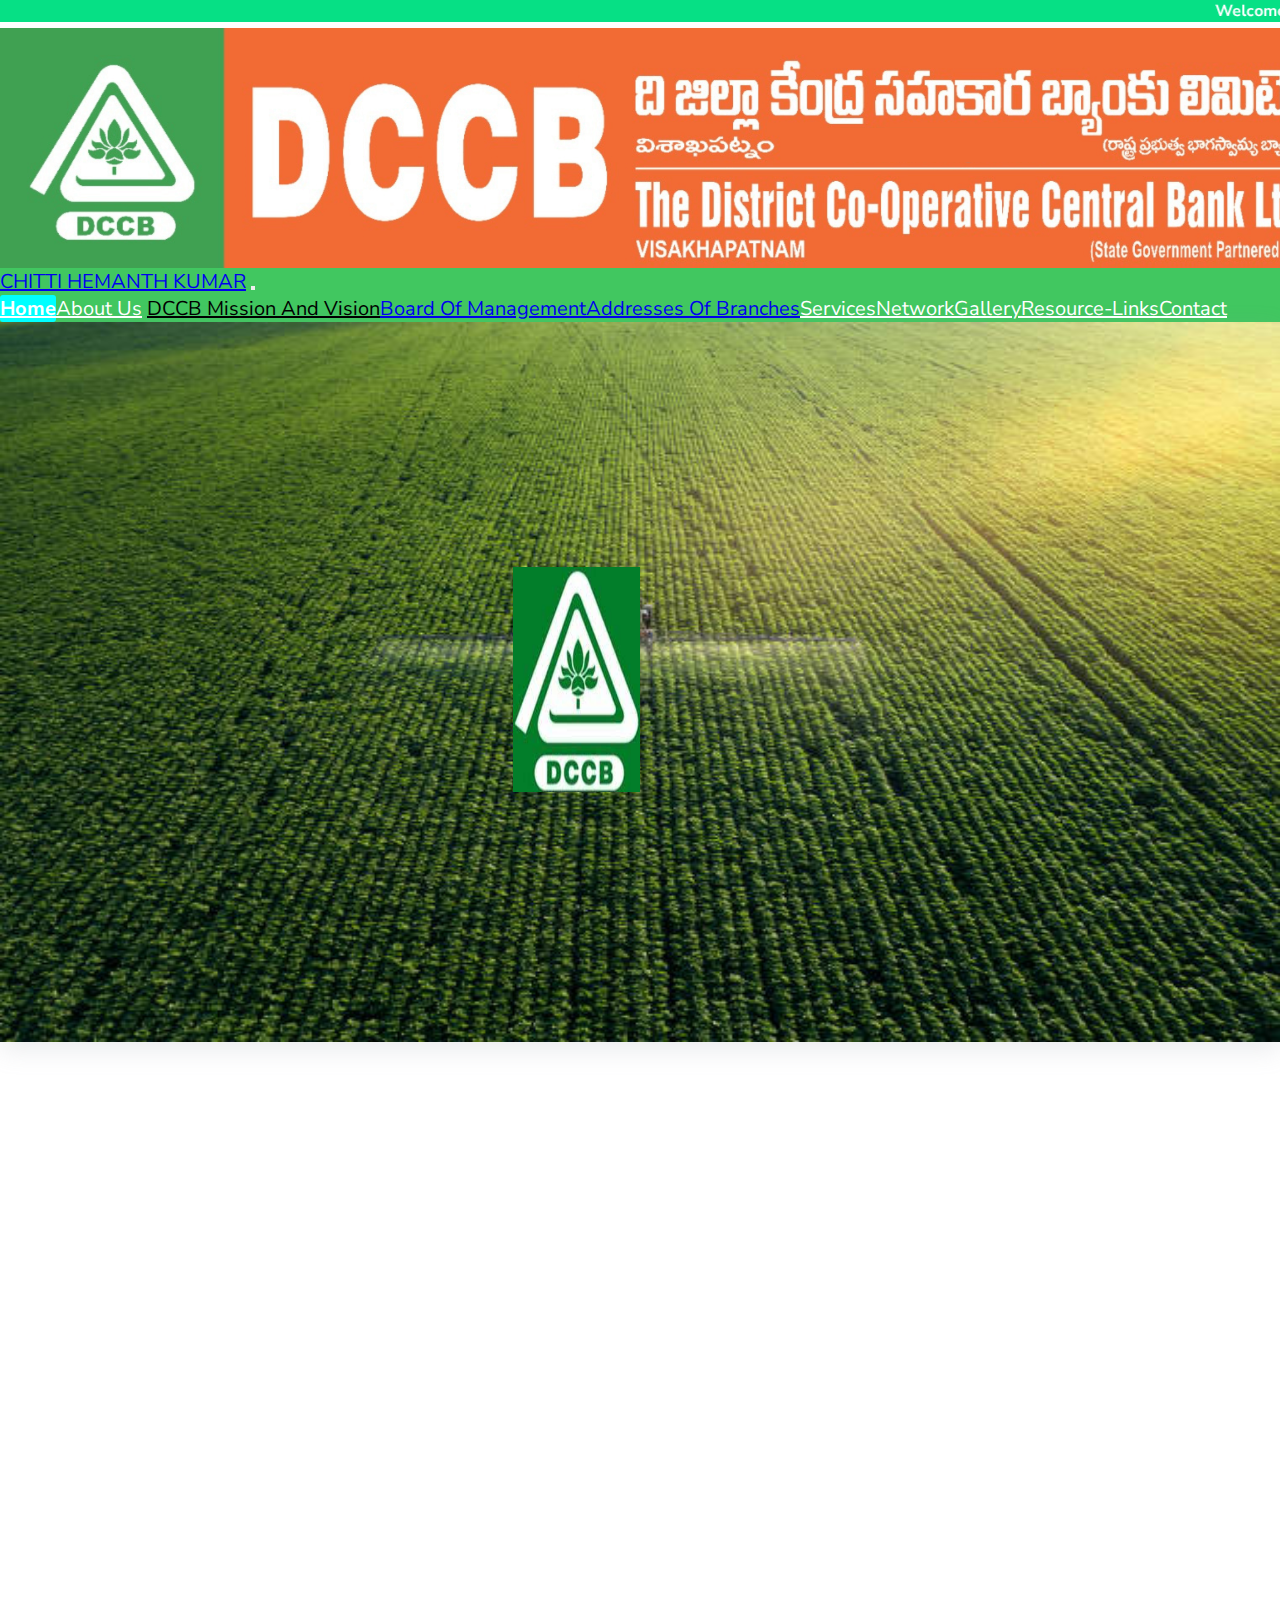
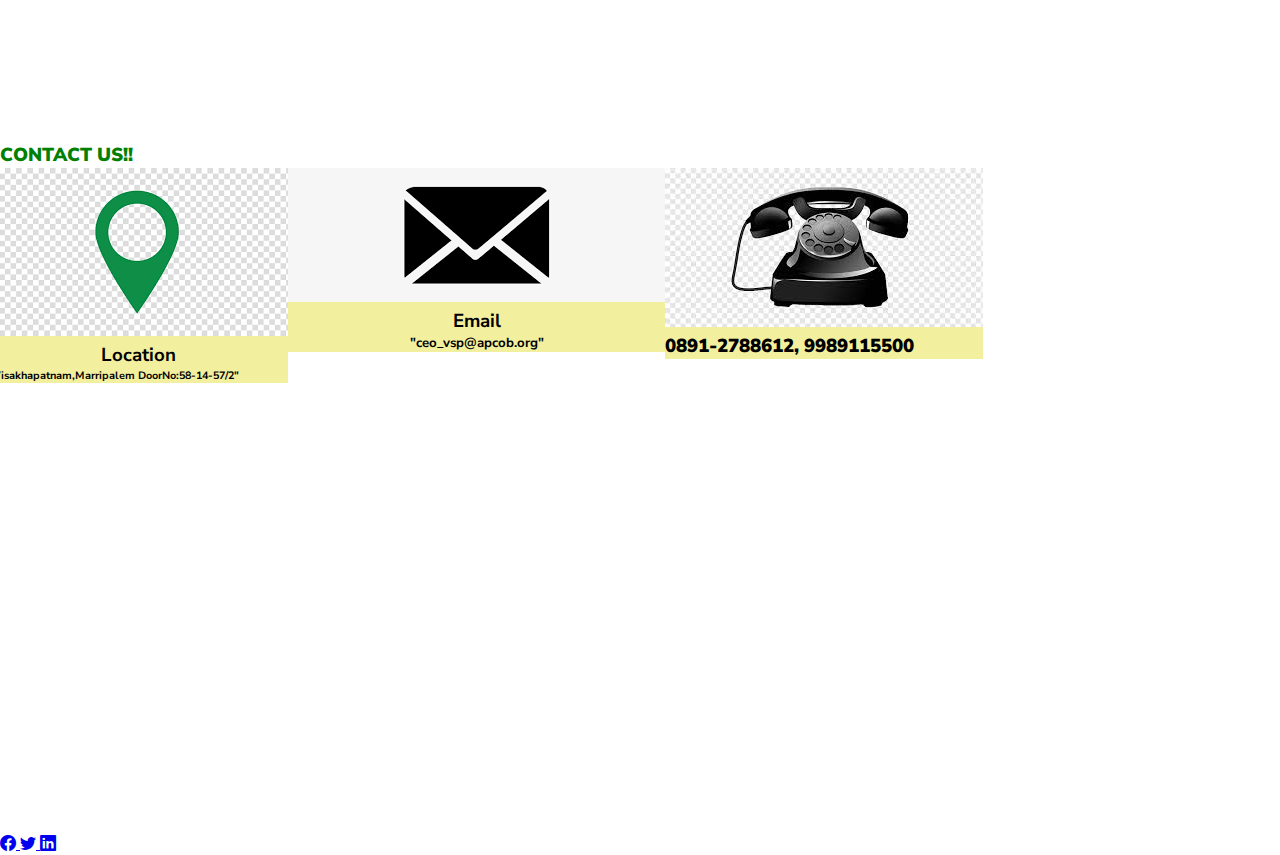
<file: index.html>
<!doctype html>
<html lang="en">
  <head>
    <meta charset="utf-8">
    <meta name="viewport" content="width=device-width, initial-scale=1">
    <title>CHITTI HEMANTH KUMAR</title>

    <link rel="apple-touch-icon" sizes="180x180" href="/apple-touch-icon.png">
    <link rel="icon" type="image/png" sizes="32x32" href="/favicon-32x32.png">
    <link rel="icon" type="image/png" sizes="16x16" href="/favicon-16x16.png">
    <link rel="manifest" href="/site.webmanifest">

    <link href="https://cdn.jsdelivr.net/npm/bootstrap@5.3.0/dist/css/bootstrap.min.css" rel="stylesheet" integrity="sha384-9ndCyUaIbzAi2FUVXJi0CjmCapSmO7SnpJef0486qhLnuZ2cdeRhO02iuK6FUUVM" crossorigin="anonymous">
    
    <link rel="stylesheet" href="https://cdn.jsdelivr.net/npm/bootstrap-icons@1.10.5/font/bootstrap-icons.css">
    <link rel="stylesheet" href="https://cdn.jsdelivr.net/npm/bootstrap@5.2.3/dist/css/bootstrap.min.css" integrity="sha384-rbsA2VBKQhggwzxH7pPCaAqO46MgnOM80zW1RWuH61DGLwZJEdK2Kadq2F9CUG65" crossorigin="anonymous">
    <link
    rel="stylesheet"
    href="https://cdnjs.cloudflare.com/ajax/libs/animate.css/4.1.1/animate.min.css"
    />

    <link href="https://unpkg.com/aos@2.3.1/dist/aos.css" rel="stylesheet">
    

    <link rel="stylesheet" href="./css/style.css">
    <style>
      *{ 
        margin:0; 
        padding:0; 
        box-sizing: border-box;
      } 
      
    </style>
</head>
  <body>
    <marquee class="Moving-text"><strong>Welcome to DCCB-District Cooperative Central Bank Ltd.,Madugula Branch-Visakhapatnam</strong> </marquee>
    
    <div class="Bimage"></div>
  
    <! -- Navbar Start -->
    <nav class="navbar navbar-expand-lg" >
      <div class="container-fluid">
        
        <a class="navbar-brand animate__animated animate__pulse animate__infinite	infinite" href="/">CHITTI HEMANTH KUMAR</a>
        <button class="navbar-toggler" type="button" data-bs-toggle="collapse" data-bs-target="#navbarNavAltMarkup" aria-controls="navbarNavAltMarkup" aria-expanded="false" aria-label="Toggle navigation">
          <span class="navbar-toggler-icon"></span>
        </button>
        <div class="collapse navbar-collapse" id="navbarNavAltMarkup">
          <div class="navbar-nav ms-auto">
  <div class="menubar">
  <ul>
    <li class="active"><a class="nav-link" href="#home"style="color:white;"><strong>Home</strong></a><i class="fa fa-home"></i></i></li>
    <li>
      <ul> 
        <li class="nav-item dropdown">
            <a  class="nav-link dropdown-toggle" data-bs-toggle="dropdown"href="#about"style="color:white;">About Us</a>
            <ul class="dropdown-menu">
              <li><a href="mission.html" style="color:black;"class="dropdown-item">DCCB Mission And Vision</a></li>
              <li><a href="Board-Of-Management.html" class="dropdown-item">Board Of Management</a></li>
              <li><a href="Addresses-Of-Management.html" class="dropdown-item">Addresses Of Branches</a></li>
            </ul>
            
        </li>
       </ul>
      </li>

      
      

        <li><a class="nav-link" href="#services"style="color:white;">Services</a></li>
        <li><a class="nav-link" href="network.html"style="color:white;">Network</a></li>
        <li><a class="nav-link" href="bank_products.html"style="color:white;">Gallery</a></li>
        <li><a class="nav-link" href="https://www.rbi.org.in/"style="color:white;">Resource-Links</a></li>
        <li><a class="nav-link" href="#contact"style="color:white;">Contact</a></li>
  </ul>
  </div>
          </div>
        </div>
      </div>
     
    </nav>
    
    <! -- Navbar End -->
    

    <! -- Home Start -->
    <section class="imgslider"  id="home"> 
        <div class="container-fluid">
            <div class="row">
                <div class="col-md-12 bannerText"> 
                <img src="./images/logo1.jpg"alt="DCCB" style="max-width: 50%;height: 25vh; ">

                </div>
            </div>
        </div>
    </section>

    <! -- Home End -->

    <! -- About Start --> 
    
    <! -- About End -->

    <! -- Services Start --> 
    <section data-aos="zoom-out"> 
        <div class="container" id="services"> 
            <h2 class="text-center" style="color:green;"><strong>SERVICES</strong></h2> 
        
            <div class="row">
               <div class="col-md-6">
                 <div class="card my-3">
                    <div class="card-body">
                      <img src="./images/deposit.jpeg" alt="deposit schemes" class="center">
                      <h4 class="card-title text-center" style="color:green;"><strong>Deposit Schemes</strong></h4>
                      <p class="card-text">
                        
                      </p>
                    </div>
                 </div>
                </div> 
               <div class="col-md-6">
                <div class="card my-3"  style="color:rgb(18, 135, 181)">
                    <div class="card-body">
                      <h4 class="card-title text-center" style="color:green;" ><strong>Loan Schemes</strong></h4>
                      <p class="card-text" style="color:white">
                        <strong> 
                          <ul> 
                            <li>Crop Loans(ST-SAO)</li> 
                            <li>Cash Credit Indls</li> 
                            <li>Other Gold Loans-Upto Rs.2.00 Lakhs</li> 
                            <li>Real Estate Mortgage Loans(Urban)</li> 
                            <li>Personal Loans-Indls salary account with our bank</li>
                          </ul>
                        </strong>
                    </p>
                    </div>
                 </div>
               </div>
               
             
            </div>

            <div class="row">
                <div class="col-md-6">
                  <div class="card my-3" style="color:rgb(6, 93, 128)">
                     <div class="card-body">
                      <img src="./images/online.jpeg" alt="Online_payments" class="center" widht="200" height="200">
                       <h4 class="card-title text-center" style="color:green;" ><strong>Online Payments</strong></h4>
                       <p class="card-text">
                        <strong>
                         The Bank has been providing Online Payment Services to all 
                         the customers by way of "walk in Customer" and "Mobile banking App" 
                         facilities. 
                         </strong>
                       </p>
                     </div>
                  </div>
                 </div> 
                <div class="col-md-6">
                 <div class="card my-3">
                     <div class="card-body">
                      <img src="./images/other.png" alt="other_services" class="center"width="700"height="270">
                       <h4 class="card-title text-center" style="color:green;"><strong> Visit Bank for More Services</strong></h4>
                       <p class="card-text">
                         
                       </p>
                     </div>
                  </div>
                </div>
                
             </div>
 

        </div>

    </section>
    
    
    <! -- Services End -->
    <! --Network Start -->  
    <section id="network"> 
      <div class="container"> 

      </div>
    </section>
    <! --Network End -->


    <! --Gallery Start --> 
    <section id="gallery"> 

    </section>
    <! --Gallery End -->

    <! --Resourceslinks Start --> 
    <section id="resourceslinks"> 

    </section>
    <! --resourceslinks End -->
     

    

   

    <! -- Contact Start -->  
    <section id="contact"> 
        <div class="container">  
            <h3 class="text-center" style="color: green;"><strong>CONTACT US!!</strong></h3>
            <div class="row">   
              <div class="col-lg-4 col-xs-4"> 
                  <div class="card"> 
                      <img src="./images/location.png" alt="Card Image"> 
                      <h3 style="text-align: center" style="color: green;">Location</h3>
                      <h6>"Visakhapatnam,Marripalem DoorNo:58-14-57/2"
                      </h6>
                  </div>
              </div> 
              <div class="col-lg-4 col-xs-4"> 
                  <div class="card"> 
                      <img src="./images/email.png" alt="Card Image"> 
                      <h3 style="text-align: center" style="color: green;">Email</h3>
                      <h5 style="text-align: center">"ceo_vsp@apcob.org"</h5> 
                      <h3></h3> 
                      <h3></h3> 
                      <h3></h3>
                      <h3></h3> 
                      <h3></h3>
                  </div>

              </div> 
              <div class="col-lg-4 col-xs-4"> 
                  <div class="card"> 
                      <img src="./images/cal.jpeg" alt="Card Image">
                      <h3><strong>0891-2788612, 9989115500</strong></h3>
                  </div>

              </div>
          </div>
          <h1></h1> 
          <h1></h1> 
          <h1></h1>

            <div class="col-lg-12"> 
                <div class="row"><iframe widht="100%"src=https://www.google.com/maps/embed?pb=!1m18!1m12!1m3!1d243208.19730784203!2d83.09743339721054!3d17.738603123729238!2m3!1f0!2f0!3f0!3m2!1i1024!2i768!4f13.1!3m3!1m2!1s0x3a39431389e6973f%3A0x92d9c20395498468!2sVisakhapatnam%2C%20Andhra%20Pradesh%2C%20India!5e0!3m2!1sen!2sus!4v1688880141376!5m2!1sen!2sus" width="600" height="450" style="border:0;" allowfullscreen="" loading="lazy" referrerpolicy="no-referrer-when-downgrade"></iframe>
                </div> 

                

            </div>

        </div>
    </section> 

    <! -- Contact End -->

    <! -- Footer Start -->
    <footer id="footer"> 
        <div class="container-fluid bg-dark py-2">
            <div class="mt-4 text-center px-1">
                <a href="http://www.fb.com"target="_blank" rel="noopener noreferrer"><i class="bi bi-facebook bIcon"></i>
                <i class="bi bi-twitter bIcon"></i>
                <i class="bi bi-linkedin bIcon"></i> </a>  
            </div>
        </div>
    </footer>
    <! --Footer End -->


    <script src="https://unpkg.com/aos@2.3.1/dist/aos.js"></script>

    <script>
        AOS.init();
      </script>


    


    <script src="https://cdn.jsdelivr.net/npm/bootstrap@5.3.0/dist/js/bootstrap.bundle.min.js" integrity="sha384-geWF76RCwLtnZ8qwWowPQNguL3RmwHVBC9FhGdlKrxdiJJigb/j/68SIy3Te4Bkz" crossorigin="anonymous"></script>
  </body>
</html>
</file>
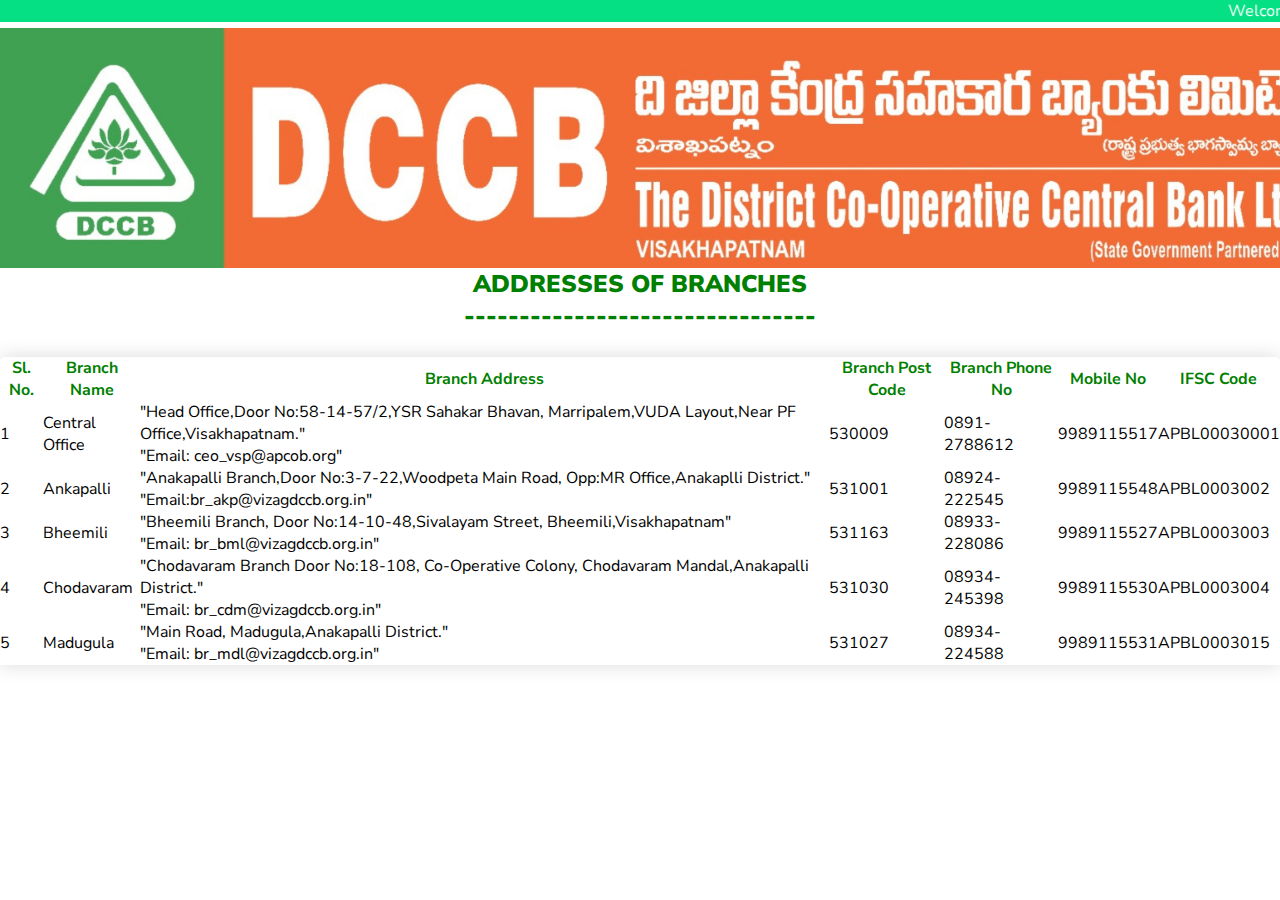
<file: Addresses-Of-Management.html>
<!DOCTYPE html>
<html lang="en">
    <head>
        <meta charset="utf-8">
        <meta name="viewport" content="width=device-width, initial-scale=1">
        <title>Address</title>
    
        <link rel="apple-touch-icon" sizes="180x180" href="/apple-touch-icon.png">
        <link rel="icon" type="image/png" sizes="32x32" href="/favicon-32x32.png">
        <link rel="icon" type="image/png" sizes="16x16" href="/favicon-16x16.png">
        <link rel="manifest" href="/site.webmanifest">
    
        <link href="https://cdn.jsdelivr.net/npm/bootstrap@5.3.0/dist/css/bootstrap.min.css" rel="stylesheet" integrity="sha384-9ndCyUaIbzAi2FUVXJi0CjmCapSmO7SnpJef0486qhLnuZ2cdeRhO02iuK6FUUVM" crossorigin="anonymous">
        
        <link rel="stylesheet" href="https://cdn.jsdelivr.net/npm/bootstrap-icons@1.10.5/font/bootstrap-icons.css">
        <link rel="stylesheet" href="https://cdn.jsdelivr.net/npm/bootstrap@5.2.3/dist/css/bootstrap.min.css" integrity="sha384-rbsA2VBKQhggwzxH7pPCaAqO46MgnOM80zW1RWuH61DGLwZJEdK2Kadq2F9CUG65" crossorigin="anonymous">
        <link
        rel="stylesheet"
        href="https://cdnjs.cloudflare.com/ajax/libs/animate.css/4.1.1/animate.min.css"
        />
    
        <link href="https://unpkg.com/aos@2.3.1/dist/aos.css" rel="stylesheet">
        
    
        <link rel="stylesheet" href="./css/style.css">
        <style>
          *{ 
            margin:0; 
            padding:0; 
            box-sizing: border-box;
          } 
          
        </style>
    </head>
      <body>
        <marquee class="Moving-text">Welcome to DCCB-District Cooperative Central Bank Ltd.,Madugula Branch-Visakhapatnam </marquee>
        
        <div class="Bimage"></div>
        <h1></h1> 
        <h1></h1>
          <h2 style="text-align: center ;"> 
            <strong  style="color:green">ADDRESSES OF BRANCHES</strong>  
          </h2>  
          <h2 style="text-align: center;">  
           <strong style="color:green">--------------------------------</strong>
          </h2>
 
            <div class="table-responsive"> 
                <table class="content-table" border="0" widht="100%" cellspacing="1"cellpadding="10"> 

                    <thead style="color: green;"> 
                        <tr> 
                            <th>Sl.  No.</th> 
                            <th>Branch Name</th> 
                            <th>Branch Address</th> 
                            <th>Branch Post Code</th> 
                            <th>Branch Phone No</th> 
                            <th>Mobile No</th> 
                            <th>IFSC Code</th>
                        </tr>
                    </thead>
                    <tbody> 
                        <tr> 
                         <td>1</td>
                         <td>Central Office</td> 
                         <td>"Head Office,Door No:58-14-57/2,YSR Sahakar Bhavan, 
                            Marripalem,VUDA Layout,Near PF Office,Visakhapatnam." 
                            <br> 
                            "Email: ceo_vsp@apcob.org" 
                         </td> 
                         <td> 530009</td> 
                         <td>0891-2788612</td> 
                         <td>9989115517</td> 
                         <td>APBL00030001</td>
                        </tr>
                        <tr> 
                         <td>2</td> 
                         <td>Ankapalli</td> 
                         <td>"Anakapalli Branch,Door No:3-7-22,Woodpeta Main Road, 
                            Opp:MR Office,Anakaplli District." 
                            <br> 
                            "Email:br_akp@vizagdccb.org.in"
                         </td> 
                         <td>531001</td> 
                         <td>08924-222545</td> 
                         <td>9989115548</td> 
                         <td>APBL0003002</td>
                        </tr>
                        <tr>  
                         <td>3</td>
                         <td>Bheemili</td> 
                         <td>"Bheemili Branch, Door No:14-10-48,Sivalayam Street, 
                            Bheemili,Visakhapatnam" 
                            <br> 
                            "Email: br_bml@vizagdccb.org.in"
                         </td>
                         <td>531163</td> 
                         <td>08933-228086</td> 
                         <td>9989115527</td> 
                         <td>APBL0003003</td>
                        </tr>
                    <tr> 
                        <td>4</td> 
                        <td>Chodavaram</td> 
                        <td>"Chodavaram Branch Door No:18-108, Co-Operative Colony, 
                            Chodavaram Mandal,Anakapalli District." 
                            <br> 
                            "Email: br_cdm@vizagdccb.org.in"
                        </td> 
                        <td>531030</td> 
                        <td>08934-245398</td> 
                        <td>9989115530</td> 
                        <td>APBL0003004</td>
                    </tr>

                    <tr> 
                        <td>5</td> 
                        <td>Madugula</td> 
                        <td>"Main Road, Madugula,Anakapalli District." 
                            <br> 
                            "Email: br_mdl@vizagdccb.org.in"
                        </td> 
                        <td>531027</td> 
                        <td>08934-224588</td> 
                        <td>9989115531</td> 
                        <td>APBL0003015</td>
                    </tr>
                    </tbody>
                    
                    

                </table>
            </div>
        
    
</body>
</html>
</file>
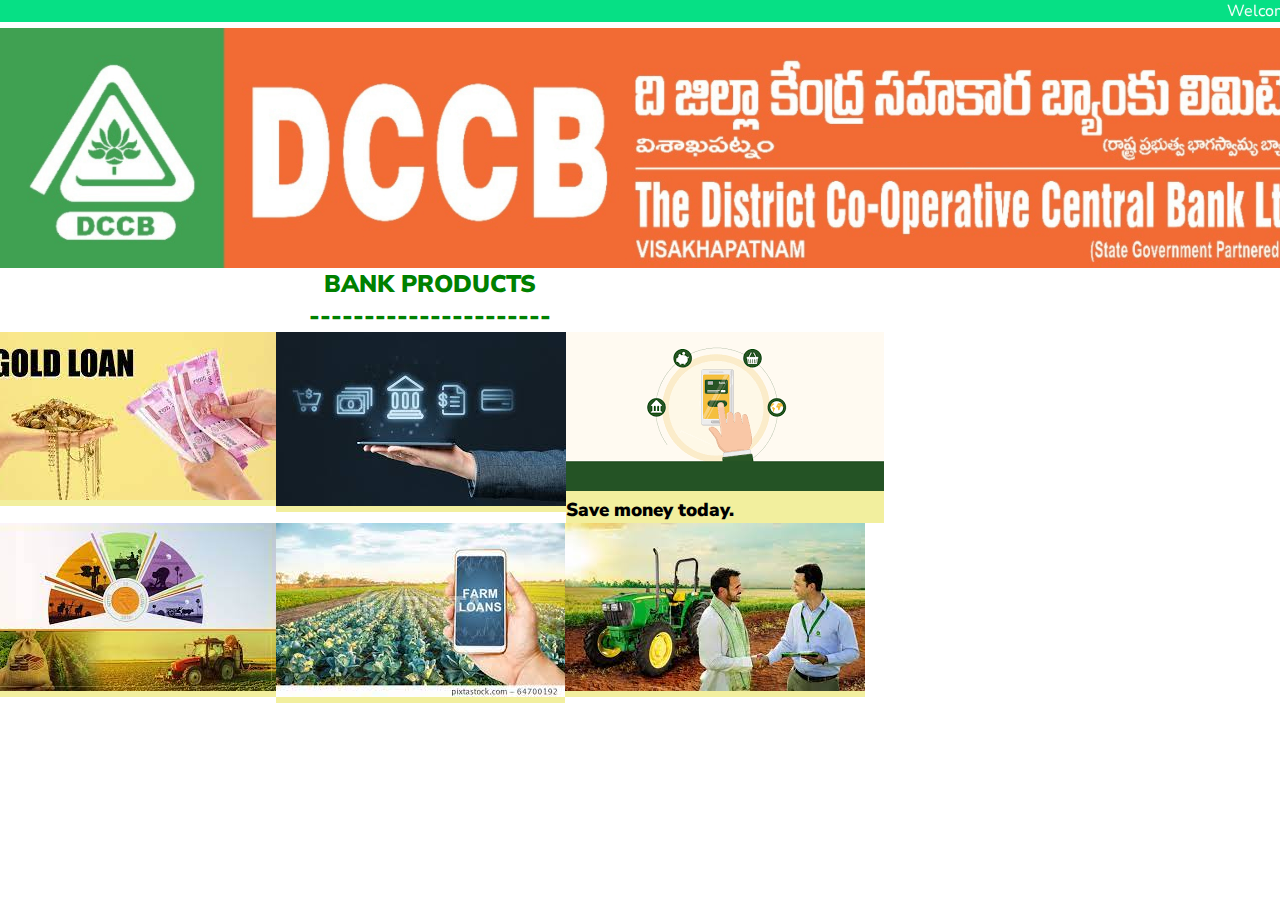
<file: bank_products.html>
<!DOCTYPE html>
<html lang="en">
    <head>
        <meta charset="utf-8">
        <meta name="viewport" content="width=device-width, initial-scale=1">
        <title>Mission-And-Vision</title>
    
        <link rel="apple-touch-icon" sizes="180x180" href="/apple-touch-icon.png">
        <link rel="icon" type="image/png" sizes="32x32" href="/favicon-32x32.png">
        <link rel="icon" type="image/png" sizes="16x16" href="/favicon-16x16.png">
        <link rel="manifest" href="/site.webmanifest">
    
        <link href="https://cdn.jsdelivr.net/npm/bootstrap@5.3.0/dist/css/bootstrap.min.css" rel="stylesheet" integrity="sha384-9ndCyUaIbzAi2FUVXJi0CjmCapSmO7SnpJef0486qhLnuZ2cdeRhO02iuK6FUUVM" crossorigin="anonymous">
        
        <link rel="stylesheet" href="https://cdn.jsdelivr.net/npm/bootstrap-icons@1.10.5/font/bootstrap-icons.css">
        <link rel="stylesheet" href="https://cdn.jsdelivr.net/npm/bootstrap@5.2.3/dist/css/bootstrap.min.css" integrity="sha384-rbsA2VBKQhggwzxH7pPCaAqO46MgnOM80zW1RWuH61DGLwZJEdK2Kadq2F9CUG65" crossorigin="anonymous">
        <link
        rel="stylesheet"
        href="https://cdnjs.cloudflare.com/ajax/libs/animate.css/4.1.1/animate.min.css"
        />
    
        <link href="https://unpkg.com/aos@2.3.1/dist/aos.css" rel="stylesheet">
        
    
        <link rel="stylesheet" href="./css/style.css">
        <style>
          *{ 
            margin:0; 
            padding:0; 
            box-sizing: border-box;
          } 
          
        </style>
    </head>
      <body>
        <marquee class="Moving-text">Welcome to DCCB-District Cooperative Central Bank Ltd.,Madugula Branch-Visakhapatnam </marquee>
        <div class="Bimage"></div>
        <h1></h1> 
        <h2></h2> 
        <h3></h3> 
        <div class="container"> 
         <div class="row"> 
         <div class="section-title">
        
            <h2 style="text-align: center ;"> 
             <strong  style="color:green">BANK PRODUCTS</strong>  
           </h2>  
           <h2 style="text-align: center;">  
            <strong style="color:green">----------------------</strong>
           </h2>
           <section class="inner-page"> 
            <div class="container"> 
                <div class="row"> 
                    <div class="col-lg-4 col-xs-4"> 
                        <div class="card"> 
                            <img src="./images/card3.jpeg" alt="Card Image">
                        </div>
                    </div> 
                    <div class="col-lg-4 col-xs-4"> 
                        <div class="card"> 
                            <img src="./images/card2.jpeg" alt="Card Image">
                        </div>

                    </div> 
                    <div class="col-lg-4 col-xs-4"> 
                        <div class="card"> 
                            <img src="./images/card1.png" alt="Card Image">
                            <h3><strong>Save money today.</strong></h3>
                        </div>

                    </div>
                </div>
                <div class="row"> 
                    <div class="col-lg-4 col-xs-4"> 
                        <div class="card"> 
                            <img src="./images/card4.jpeg" alt="Card Image">
                        </div>
                    </div> 
                    <div class="col-lg-4 col-xs-4"> 
                        <div class="card"> 
                            <img src="./images/card6.jpeg" alt="Card Image">
                        </div>

                    </div> 
                    <div class="col-lg-4 col-xs-4"> 
                        <div class="card"> 
                            <img src="./images/card5.jpeg" alt="Card Image">
                        </div>

                    </div>
                </div>
            </div>
           </section>

</body>
</html>
</file>
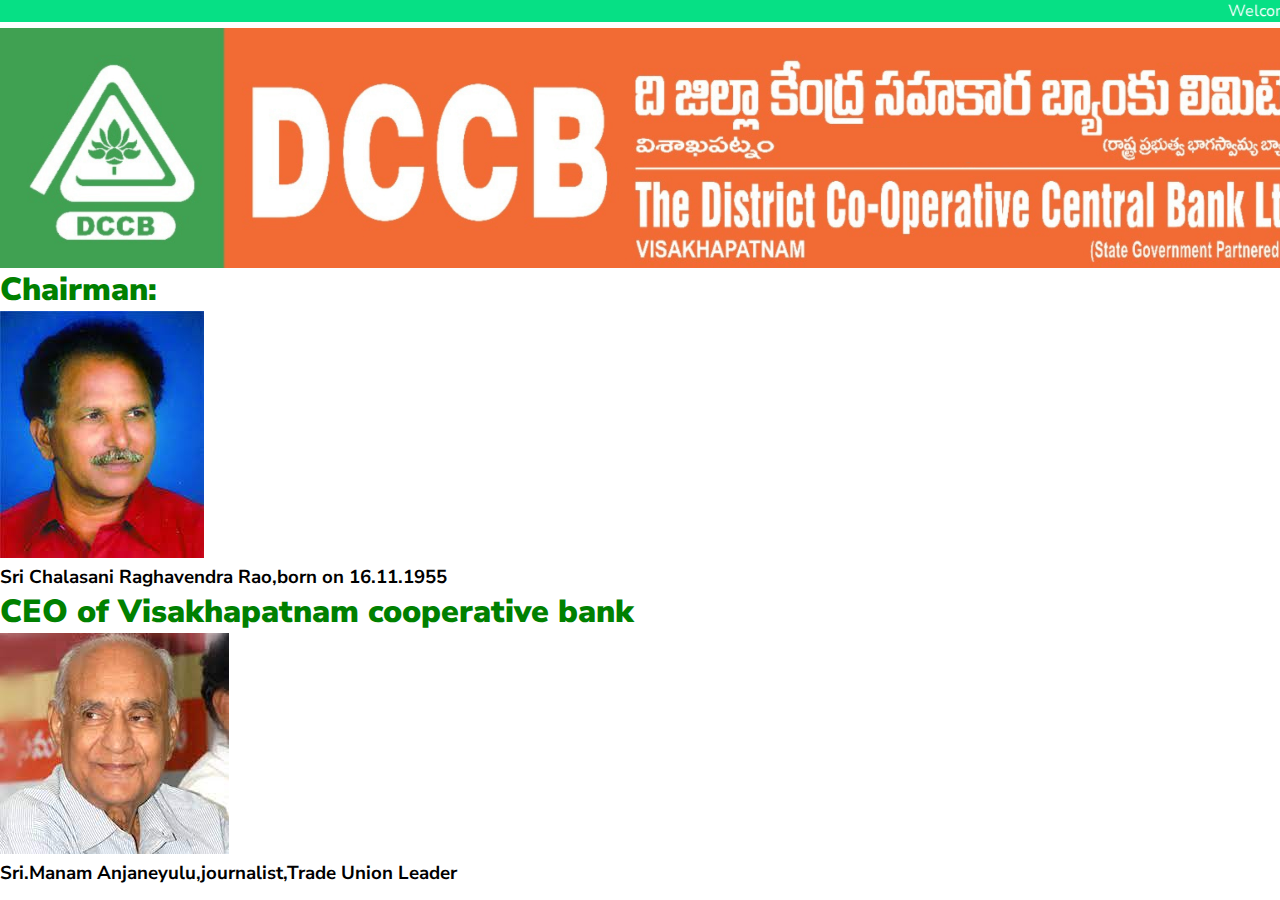
<file: Board-Of-Management.html>
<!DOCTYPE html>
<html lang="en">
    <head>
        <meta charset="utf-8">
        <meta name="viewport" content="width=device-width, initial-scale=1">
        <title>Board-Of-Management</title>
    
        <link rel="apple-touch-icon" sizes="180x180" href="/apple-touch-icon.png">
        <link rel="icon" type="image/png" sizes="32x32" href="/favicon-32x32.png">
        <link rel="icon" type="image/png" sizes="16x16" href="/favicon-16x16.png">
        <link rel="manifest" href="/site.webmanifest">
    
        <link href="https://cdn.jsdelivr.net/npm/bootstrap@5.3.0/dist/css/bootstrap.min.css" rel="stylesheet" integrity="sha384-9ndCyUaIbzAi2FUVXJi0CjmCapSmO7SnpJef0486qhLnuZ2cdeRhO02iuK6FUUVM" crossorigin="anonymous">
        
        <link rel="stylesheet" href="https://cdn.jsdelivr.net/npm/bootstrap-icons@1.10.5/font/bootstrap-icons.css">
        <link rel="stylesheet" href="https://cdn.jsdelivr.net/npm/bootstrap@5.2.3/dist/css/bootstrap.min.css" integrity="sha384-rbsA2VBKQhggwzxH7pPCaAqO46MgnOM80zW1RWuH61DGLwZJEdK2Kadq2F9CUG65" crossorigin="anonymous">
        <link
        rel="stylesheet"
        href="https://cdnjs.cloudflare.com/ajax/libs/animate.css/4.1.1/animate.min.css"
        />
    
        <link href="https://unpkg.com/aos@2.3.1/dist/aos.css" rel="stylesheet">
        
    
        <link rel="stylesheet" href="./css/style.css">
        <style>
          *{ 
            margin:0; 
            padding:0; 
            box-sizing: border-box;
          } 
          
        </style>
    </head>
      <body>
        <marquee class="Moving-text">Welcome to DCCB-District Cooperative Central Bank Ltd.,Madugula Branch-Visakhapatnam </marquee>
        
        <div class="Bimage"></div>
<div class="text-center" >
    
    <p>  
       <h1 style="color:green;"><strong>Chairman:</strong></h1> 
    </p> 
    <img src="./images/chairman.jpeg" alt="image">
    <p> 
        <h3>Sri Chalasani Raghavendra Rao,born on 16.11.1955 </h3>
    </p> 
    <p >
        <h1 style="color:green;"><strong>CEO of Visakhapatnam cooperative bank</strong></h1>
    </p> 
    <img src="./images/ceo.jpeg" alt="ceo">
    <p> 
        <h3>Sri.Manam Anjaneyulu,journalist,Trade Union Leader</h3>
    </p>
</div>
    
</body>
</html>
</file>
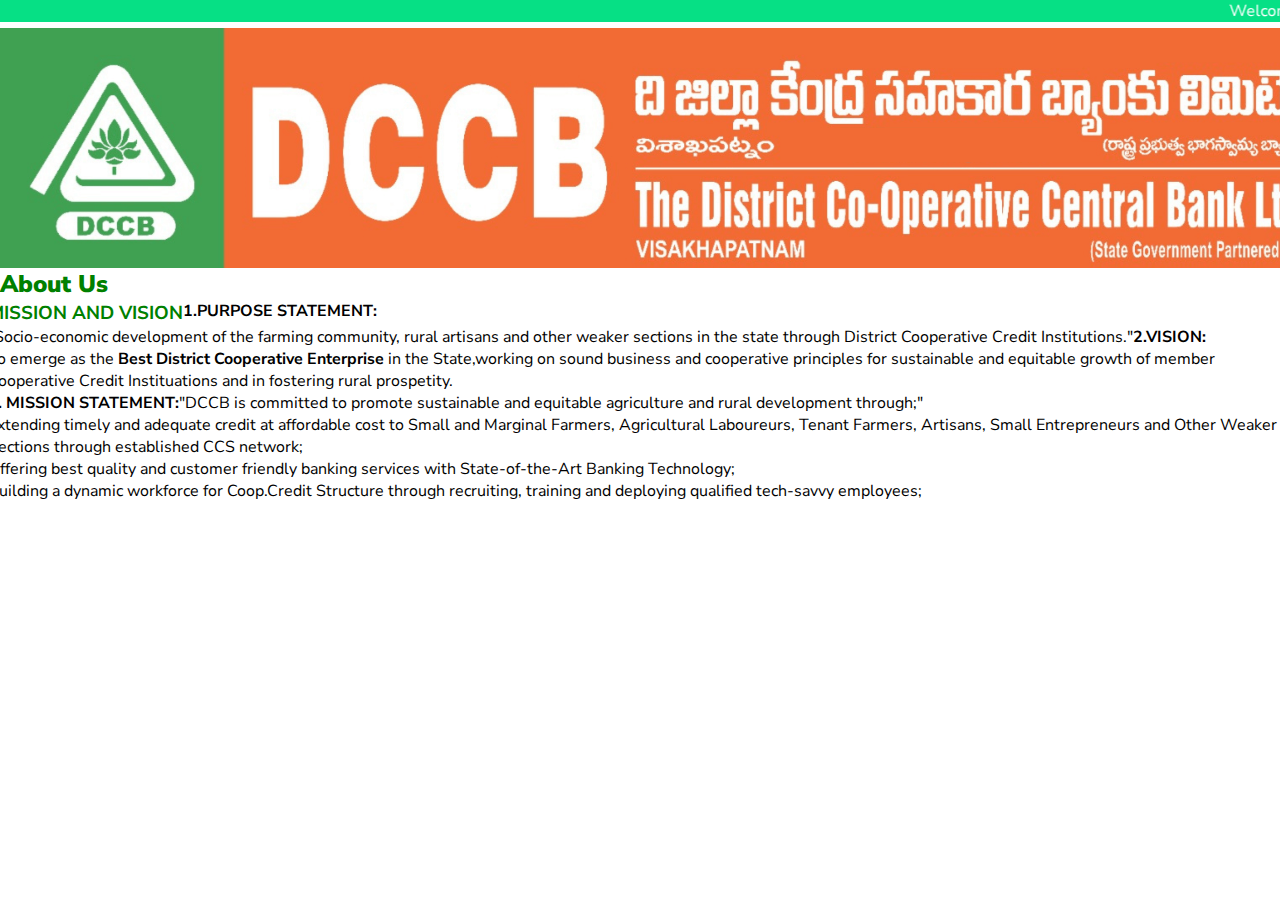
<file: mission.html>
<!DOCTYPE html>
<html lang="en">
    <head>
        <meta charset="utf-8">
        <meta name="viewport" content="width=device-width, initial-scale=1">
        <title>Mission-And-Vision</title>
    
        <link rel="apple-touch-icon" sizes="180x180" href="/apple-touch-icon.png">
        <link rel="icon" type="image/png" sizes="32x32" href="/favicon-32x32.png">
        <link rel="icon" type="image/png" sizes="16x16" href="/favicon-16x16.png">
        <link rel="manifest" href="/site.webmanifest">
    
        <link href="https://cdn.jsdelivr.net/npm/bootstrap@5.3.0/dist/css/bootstrap.min.css" rel="stylesheet" integrity="sha384-9ndCyUaIbzAi2FUVXJi0CjmCapSmO7SnpJef0486qhLnuZ2cdeRhO02iuK6FUUVM" crossorigin="anonymous">
        
        <link rel="stylesheet" href="https://cdn.jsdelivr.net/npm/bootstrap-icons@1.10.5/font/bootstrap-icons.css">
        <link rel="stylesheet" href="https://cdn.jsdelivr.net/npm/bootstrap@5.2.3/dist/css/bootstrap.min.css" integrity="sha384-rbsA2VBKQhggwzxH7pPCaAqO46MgnOM80zW1RWuH61DGLwZJEdK2Kadq2F9CUG65" crossorigin="anonymous">
        <link
        rel="stylesheet"
        href="https://cdnjs.cloudflare.com/ajax/libs/animate.css/4.1.1/animate.min.css"
        />
    
        <link href="https://unpkg.com/aos@2.3.1/dist/aos.css" rel="stylesheet">
        
    
        <link rel="stylesheet" href="./css/style.css">
        <style>
          *{ 
            margin:0; 
            padding:0; 
            box-sizing: border-box;
          } 
          
        </style>
    </head>
      <body>
        <marquee class="Moving-text">Welcome to DCCB-District Cooperative Central Bank Ltd.,Madugula Branch-Visakhapatnam </marquee>
        
        <div class="Bimage"></div>
      
        <! -- Navbar Start -->
        

        <! -- About Start --> 
            <h2 class="text-center"style="color:green"><strong>About Us</strong> </h2>
            <div class="row"id="item1">
                <h3 class="text-center" style="color:green;">MISSION AND VISION</h3>
              <p> 
                  <strong>1.PURPOSE STATEMENT:</strong>
              </p> 
                <P> 
                  "Socio-economic development of the farming community, rural artisans and 
                  other weaker sections in the state through District Cooperative Credit Institutions."
                </P>

              <p> 
                  <strong>2.VISION:</strong> 
              </p>
                <p> 
                  To emerge as the <strong>Best District Cooperative Enterprise</strong> in the State,working on
                  sound business and cooperative principles for sustainable and equitable growth of member 
                  Cooperative Credit Instituations and in fostering rural prospetity.
                </p>
              <p> 
                 <strong>3. MISSION STATEMENT:</strong>
              </p> 
                <P> 
                  "DCCB is committed to promote sustainable and equitable 
                  agriculture and rural development through;"
                </P> 
                <ul> 
                  <li>
                        Extending timely and adequate credit at affordable cost to Small and Marginal Farmers, 
                        Agricultural Laboureurs, Tenant Farmers, Artisans, Small Entrepreneurs and 
                        Other Weaker Sections through established CCS network; 
                  </li> 
                  <li> 
                        Offering best quality and customer friendly banking services with 
                        State-of-the-Art Banking Technology;
                  </li> 
                  <li> 
                        Building a dynamic workforce for Coop.Credit Structure through recruiting, training 
                        and deploying qualified tech-savvy employees;
                  </li>
                
                </ul>


            </div>

    <! -- About End -->

    
</body>
</html>
</file>
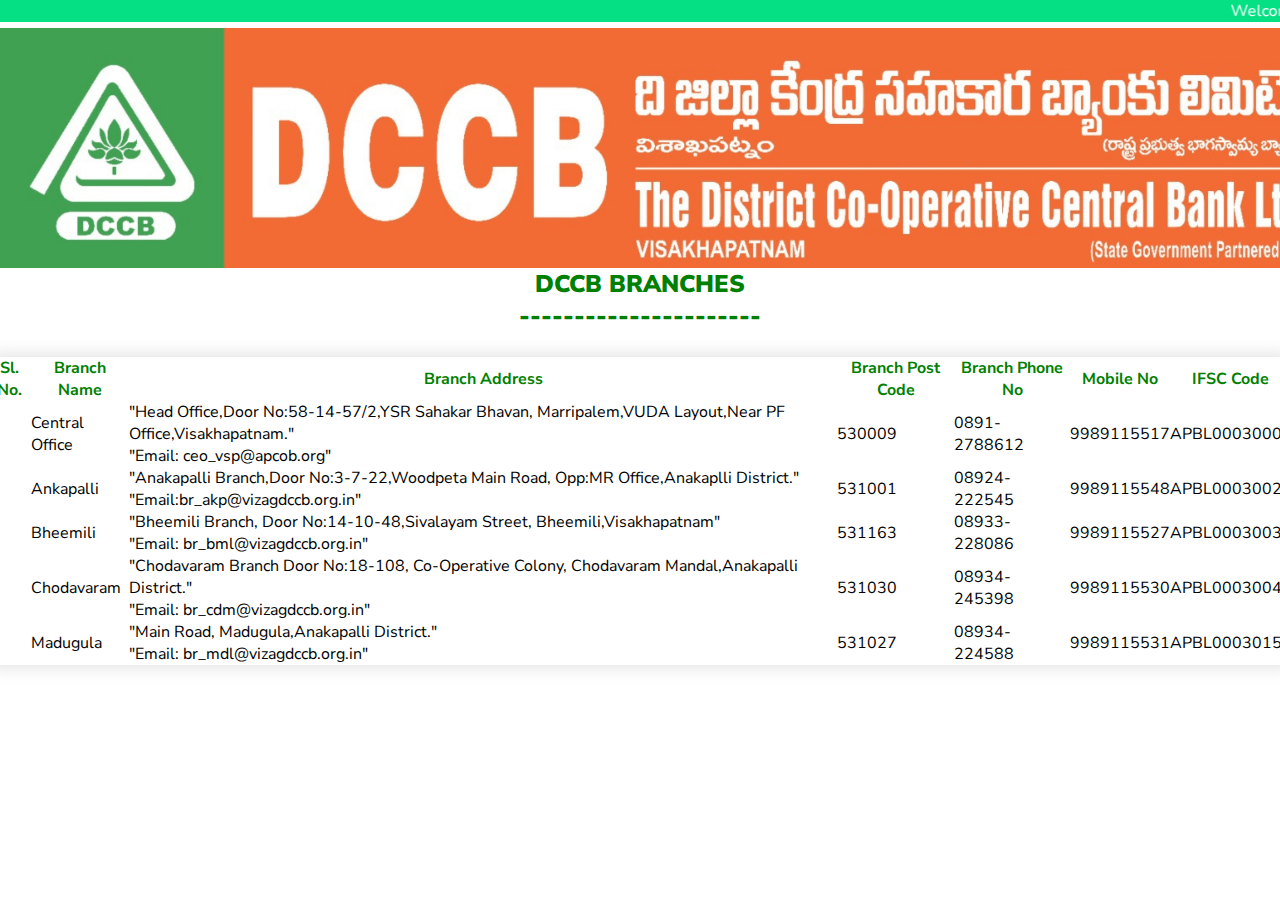
<file: network.html>
<!DOCTYPE html>
<html lang="en">
    <head>
        <meta charset="utf-8">
        <meta name="viewport" content="width=device-width, initial-scale=1">
        <title>Mission-And-Vision</title>
    
        <link rel="apple-touch-icon" sizes="180x180" href="/apple-touch-icon.png">
        <link rel="icon" type="image/png" sizes="32x32" href="/favicon-32x32.png">
        <link rel="icon" type="image/png" sizes="16x16" href="/favicon-16x16.png">
        <link rel="manifest" href="/site.webmanifest">
    
        <link href="https://cdn.jsdelivr.net/npm/bootstrap@5.3.0/dist/css/bootstrap.min.css" rel="stylesheet" integrity="sha384-9ndCyUaIbzAi2FUVXJi0CjmCapSmO7SnpJef0486qhLnuZ2cdeRhO02iuK6FUUVM" crossorigin="anonymous">
        
        <link rel="stylesheet" href="https://cdn.jsdelivr.net/npm/bootstrap-icons@1.10.5/font/bootstrap-icons.css">
        <link rel="stylesheet" href="https://cdn.jsdelivr.net/npm/bootstrap@5.2.3/dist/css/bootstrap.min.css" integrity="sha384-rbsA2VBKQhggwzxH7pPCaAqO46MgnOM80zW1RWuH61DGLwZJEdK2Kadq2F9CUG65" crossorigin="anonymous">
        <link
        rel="stylesheet"
        href="https://cdnjs.cloudflare.com/ajax/libs/animate.css/4.1.1/animate.min.css"
        />
    
        <link href="https://unpkg.com/aos@2.3.1/dist/aos.css" rel="stylesheet">
        
    
        <link rel="stylesheet" href="./css/style.css">
        <style>
          *{ 
            margin:0; 
            padding:0; 
            box-sizing: border-box;
          } 
          
        </style>
    </head>
      <body>
        <marquee class="Moving-text">Welcome to DCCB-District Cooperative Central Bank Ltd.,Madugula Branch-Visakhapatnam </marquee>
        <div class="Bimage"></div>
        <h1></h1> 
        <h2></h2> 
        <h3></h3> 
        <div class="container"> 
         <div class="row"> 
         <div class="section-title">
        
            <h2 style="text-align: center ;"> 
             <strong  style="color:green">DCCB BRANCHES</strong>  
           </h2>  
           <h2 style="text-align: center;">  
            <strong style="color:green">----------------------</strong>
           </h2>


           <div class="table-responsive"> 
            <table class="content-table" border="0" widht="100%" cellspacing="1"cellpadding="10"> 

                <thead style="color: green;"> 
                    <tr> 
                        <th>Sl.  No.</th> 
                        <th>Branch Name</th> 
                        <th>Branch Address</th> 
                        <th>Branch Post Code</th> 
                        <th>Branch Phone No</th> 
                        <th>Mobile No</th> 
                        <th>IFSC Code</th>
                    </tr>
                </thead>
                <tbody> 
                    <tr> 
                     <td>1</td>
                     <td>Central Office</td> 
                     <td>"Head Office,Door No:58-14-57/2,YSR Sahakar Bhavan, 
                        Marripalem,VUDA Layout,Near PF Office,Visakhapatnam." 
                        <br> 
                        "Email: ceo_vsp@apcob.org" 
                     </td> 
                     <td> 530009</td> 
                     <td>0891-2788612</td> 
                     <td>9989115517</td> 
                     <td>APBL00030001</td>
                    </tr>
                    <tr> 
                     <td>2</td> 
                     <td>Ankapalli</td> 
                     <td>"Anakapalli Branch,Door No:3-7-22,Woodpeta Main Road, 
                        Opp:MR Office,Anakaplli District." 
                        <br> 
                        "Email:br_akp@vizagdccb.org.in"
                     </td> 
                     <td>531001</td> 
                     <td>08924-222545</td> 
                     <td>9989115548</td> 
                     <td>APBL0003002</td>
                    </tr>
                    <tr>  
                     <td>3</td>
                     <td>Bheemili</td> 
                     <td>"Bheemili Branch, Door No:14-10-48,Sivalayam Street, 
                        Bheemili,Visakhapatnam" 
                        <br> 
                        "Email: br_bml@vizagdccb.org.in"
                     </td>
                     <td>531163</td> 
                     <td>08933-228086</td> 
                     <td>9989115527</td> 
                     <td>APBL0003003</td>
                    </tr>
                <tr> 
                    <td>4</td> 
                    <td>Chodavaram</td> 
                    <td>"Chodavaram Branch Door No:18-108, Co-Operative Colony, 
                        Chodavaram Mandal,Anakapalli District." 
                        <br> 
                        "Email: br_cdm@vizagdccb.org.in"
                    </td> 
                    <td>531030</td> 
                    <td>08934-245398</td> 
                    <td>9989115530</td> 
                    <td>APBL0003004</td>
                </tr>

                <tr> 
                    <td>5</td> 
                    <td>Madugula</td> 
                    <td>"Main Road, Madugula,Anakapalli District." 
                        <br> 
                        "Email: br_mdl@vizagdccb.org.in"
                    </td> 
                    <td>531027</td> 
                    <td>08934-224588</td> 
                    <td>9989115531</td> 
                    <td>APBL0003015</td>
                </tr>
                </tbody>
                
                

            </table>
        </div>
         </div>
        </div> 
       </div>
      
    
</body>
</html>
</file>
<file: css/style.css>
@import url('https://fonts.googleapis.com/css2?family=Nunito+Sans:wght@200&display=swap');
*{
    font-family: 'Nunito Sans', sans-serif; 
}
.Bimage{
    height: 240px;
    width:1345px;
    
    background: url("../images/Bimage.jpg"); 
    background-size: cover;
    position:relative;
}
.Moving-text{ 
    color:white;
    font-style:30px;
    background-color: rgb(6, 224, 133);
    position:relative;
}
.navbar{ 
    background-color:rgb(65, 199, 96) ;
    font-size: 20px;
}
.imgslider{ 
    width:100%; 
    height:80vh;
    display:grid;
    place-items: center;
    background-image:url("../images/2.jpg"); 
    background-size: 100%100%; 
    box-shadow:rgba(149,157,165,0.2)0px 8px 24px; 
    animation:changeImage 15s linear infinite;
}
@keyframes changeImage { 
    0%{ 
        background-image: url("../images/2.jpg");
    }
    25%{ 
        background-image: url("../images/5.jpg");
    }
    50%{ 
        background-image: url("../images/1.jpg");
    }
    75%{ 
        background-image: url("../images/3.webp");
    }
    100%{ 
        background-image: url("../images/4.png");
    }
}
.menubar{
    text-align:left; 

}
.menubar ul{ 
    display:inline-flex; 
    list-style: None;
}

.active, .menubar ul li:hover 
{ 
    background-color: aqua; 
    border-radius:3px;
}
::marker { 
    unicode-bidi: isolate; 
    font-variant-numeric: tabular-nums; 
    text-transform: none; 
    text-indent: 0px !important; 
    text-align:start !important; 
    text-align-last: start !important;
}
.table-responsive{ 
    overflow-x:auto;
}
.row{  
    --bs-gutter-x:1.5rem; 
    --bs-gutter-y:0; 
    display:flex; 
    flex-wrap:wrap; 
    margin-top:calc(-1*var(--bs-gutter-y)); 
    margin-right:calc(-.5*var(--bs-gutter-x)); 
    margin-left:calc(-.5*var(--bs-gutter-x));

}
.content-table{ 
    border-collapse: collapse; 
    margin: 25px 0;
    margin-top:25px; 
    margin-right:0px; 
    margin-bottom:25px; 
    margin-left:0px; 
    font-size:1em; 
    min-width: 400px; 
    border-radius:5px 5px 0 0; 
    overflow:hidden; 
    box-shadow:0 0 20px rgba(0,0,0,0.15); 
    font-family:sans-serif; 


} 
.forbold{ 
    font-weight: 300;
}
.dropdown-menu{
    display: flex;
    
}
 

.center{ 
    display:block; 
    margin-left:auto; 
    margin-right:auto; 
    width:50%;
}
.card{ 
    background-color:rgb(242, 239, 158); 
}
</file>
